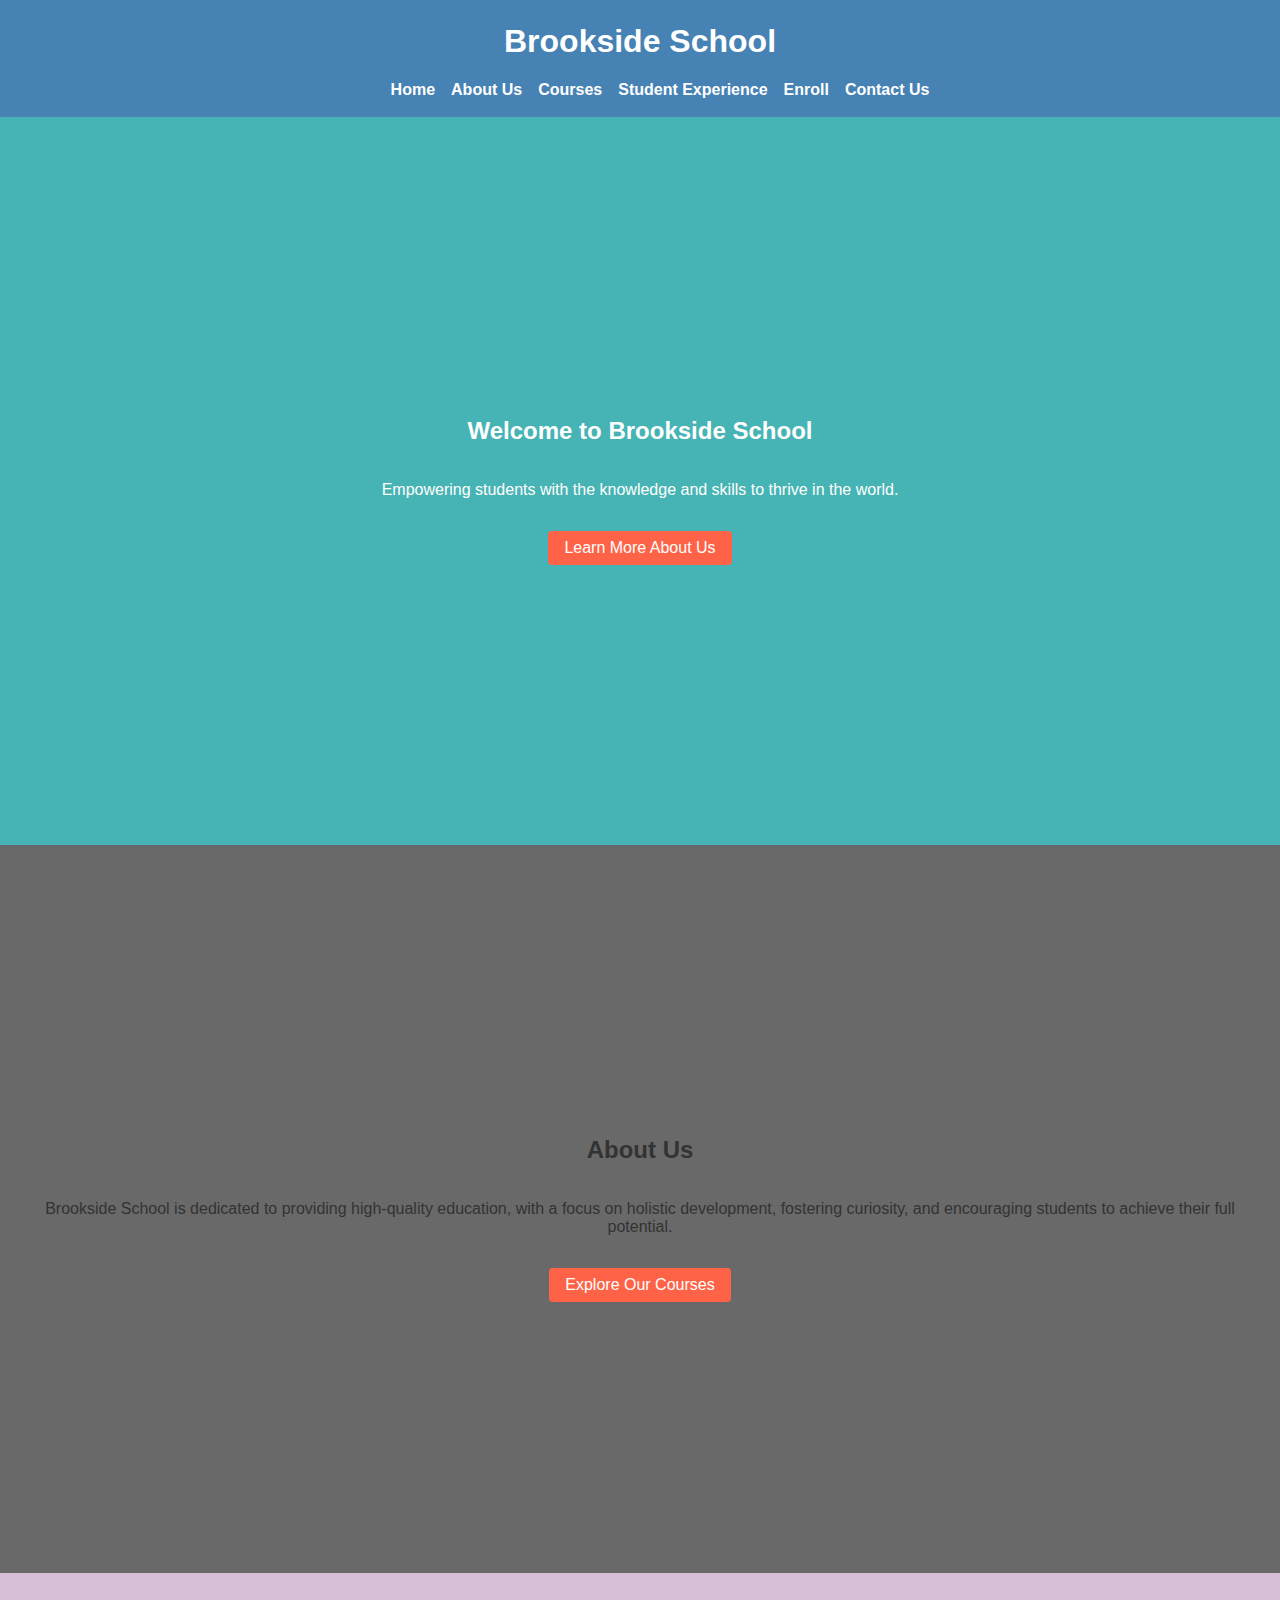
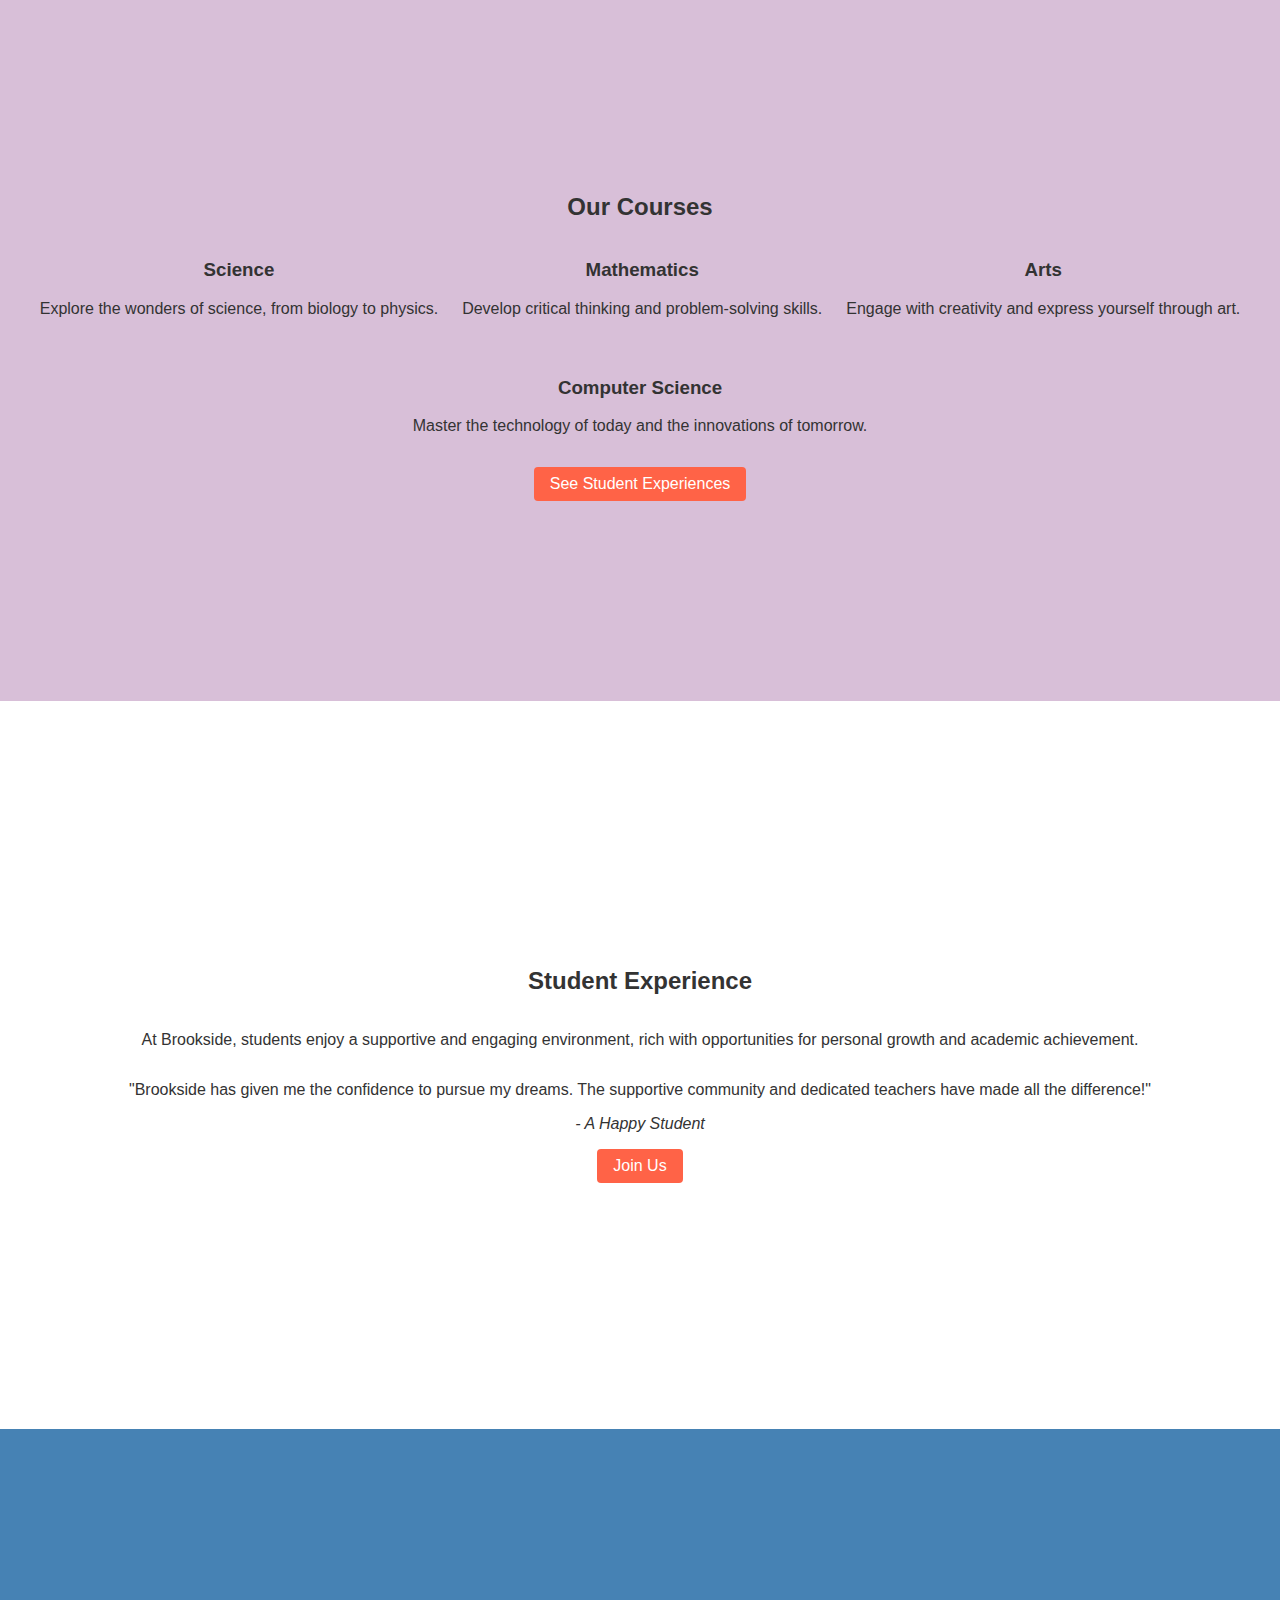
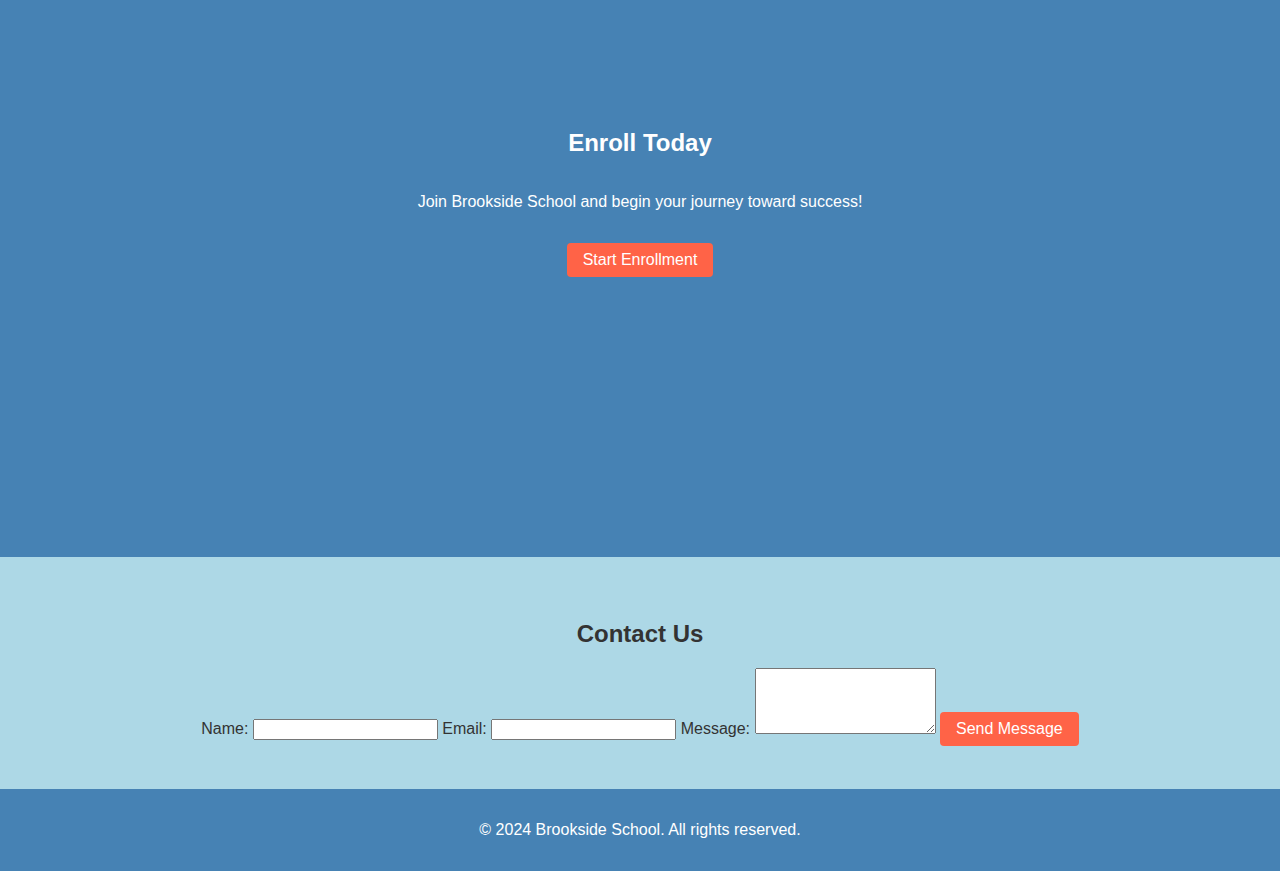
<file: index.html>
<!DOCTYPE html>
<html lang="en">
<head>
    <meta charset="UTF-8">
    <meta name="viewport" content="width=device-width, initial-scale=1.0">
    <title>Brookside School</title>
    <link rel="stylesheet" href="css/style.css">
</head>
<body>
    <!-- Header and Navigation -->
    <header>
        <h1>Brookside School</h1>
        <nav>
            <ul>
                <li><a href="index.html">Home</a></li>
                <li><a href="#about">About Us</a></li>
                <li><a href="#courses">Courses</a></li>
                <li><a href="#experience">Student Experience</a></li>
                <li><a href="#enroll">Enroll</a></li>
                <li><a href="#contact">Contact Us</a></li>
            </ul>
        </nav>
    </header>

    <!-- Home Section -->
    <section id="home" class="jumbotron">
        <h2>Welcome to Brookside School</h2>
        <p>Empowering students with the knowledge and skills to thrive in the world.</p>
        <button onclick="scrollToSection('about')">Learn More About Us</button>
    </section>

    <!-- About Us Section -->
    <section id="about" class="content-section">
        <h2>About Us</h2>
        <p>Brookside School is dedicated to providing high-quality education, with a focus on holistic development, fostering curiosity, and encouraging students to achieve their full potential.</p>
        <button onclick="scrollToSection('courses')">Explore Our Courses</button>
    </section>

    <!-- Courses Section -->
    <section id="courses" class="content-section">
        <h2>Our Courses</h2>
        <div class="course-list">
            <div class="course">
                <h3>Science</h3>
                <p>Explore the wonders of science, from biology to physics.</p>
            </div>
            <div class="course">
                <h3>Mathematics</h3>
                <p>Develop critical thinking and problem-solving skills.</p>
            </div>
            <div class="course">
                <h3>Arts</h3>
                <p>Engage with creativity and express yourself through art.</p>
            </div>
            <div class="course">
                <h3>Computer Science</h3>
                <p>Master the technology of today and the innovations of tomorrow.</p>
            </div>
        </div>
        <button onclick="scrollToSection('experience')">See Student Experiences</button>
    </section>

    <!-- Student Experience Section -->
    <section id="experience" class="content-section">
        <h2>Student Experience</h2>
        <p>At Brookside, students enjoy a supportive and engaging environment, rich with opportunities for personal growth and academic achievement.</p>
        <blockquote>"Brookside has given me the confidence to pursue my dreams. The supportive community and dedicated teachers have made all the difference!"</blockquote>
        <cite>- A Happy Student</cite>
        <button onclick="scrollToSection('enroll')">Join Us</button>
    </section>

    <!-- Enroll Section -->
    <section id="enroll" class="content-section enroll">
        <h2>Enroll Today</h2>
        <p>Join Brookside School and begin your journey toward success!</p>
        <button id="enrollButton">Start Enrollment</button>
    </section>

    <!-- Contact Us Section -->
    <section id="contact">
        <h2>Contact Us</h2>
        <form id="contactForm">
            <label for="name">Name:</label>
            <input type="text" id="name" required>

            <label for="email">Email:</label>
            <input type="email" id="email" required>

            <label for="message">Message:</label>
            <textarea id="message" rows="4" required></textarea>

            <button type="submit">Send Message</button>
        </form>
    </section>

    <footer>
        <p>&copy; 2024 Brookside School. All rights reserved.</p>
    </footer>

    <script src="js/script.js"></script>
</body>
</html>
</file>
<file: css/style.css>
/* General Styling */
body {
    font-family: Arial, sans-serif;
    color: #333;
    background-color: #ffffff;
    margin: 0;
}

/* Header Styling */
header {
    background-color: #4682B4;
    color: #fff;
    padding: 0.1rem;
    text-align: center;
}

header nav ul {
    list-style: none;
    display: flex;
    justify-content: center;
    gap: 1rem;
    margin-top: 0.5rem;
}

header nav ul li a {
    color: #ffffff;
    text-decoration: none;
    font-weight: bold;
}

/* Section Styling */
.jumbotron, .content-section {
    padding: 4rem 1rem;
    min-height: 600px; /* Increased height */
    display: flex;
    flex-direction: column;
    align-items: center;
    justify-content: center;
    text-align: center;
}

.jumbotron {
    background-color: #46b4b4;
    color: #ffffff;
}

.enroll {
    background-color: #4682B4;
    color: #ffffff;
}

button {
    margin-top: 1rem;
    background-color: #FF6347;
    color: #fff;
    border: none;
    padding: 0.5rem 1rem;
    cursor: pointer;
    font-size: 1rem;
    border-radius: 4px;
}

button:hover {
    background-color: #FF4500;
}

.course-list {
    display: flex;
    justify-content: center;
    flex-wrap: wrap;
    gap: 1.5rem;
}

/* Footer */
footer {
    background-color: #4682B4;
    color: #ffffff;
    text-align: center;
    padding: 1rem;
}

/* Section Background Colors */
#about {
    background-color: dimgrey;
}

#courses {
    background-color: thistle;
}

/* Contact Us Section Styling */
#contact {
    background-color: lightblue;
    padding: 1rem;
    height:200px; /* Set specific height */
    display: flex;
    flex-direction: column;
    align-items: center;
    justify-content: center;
    text-align: center;
}
</file>
